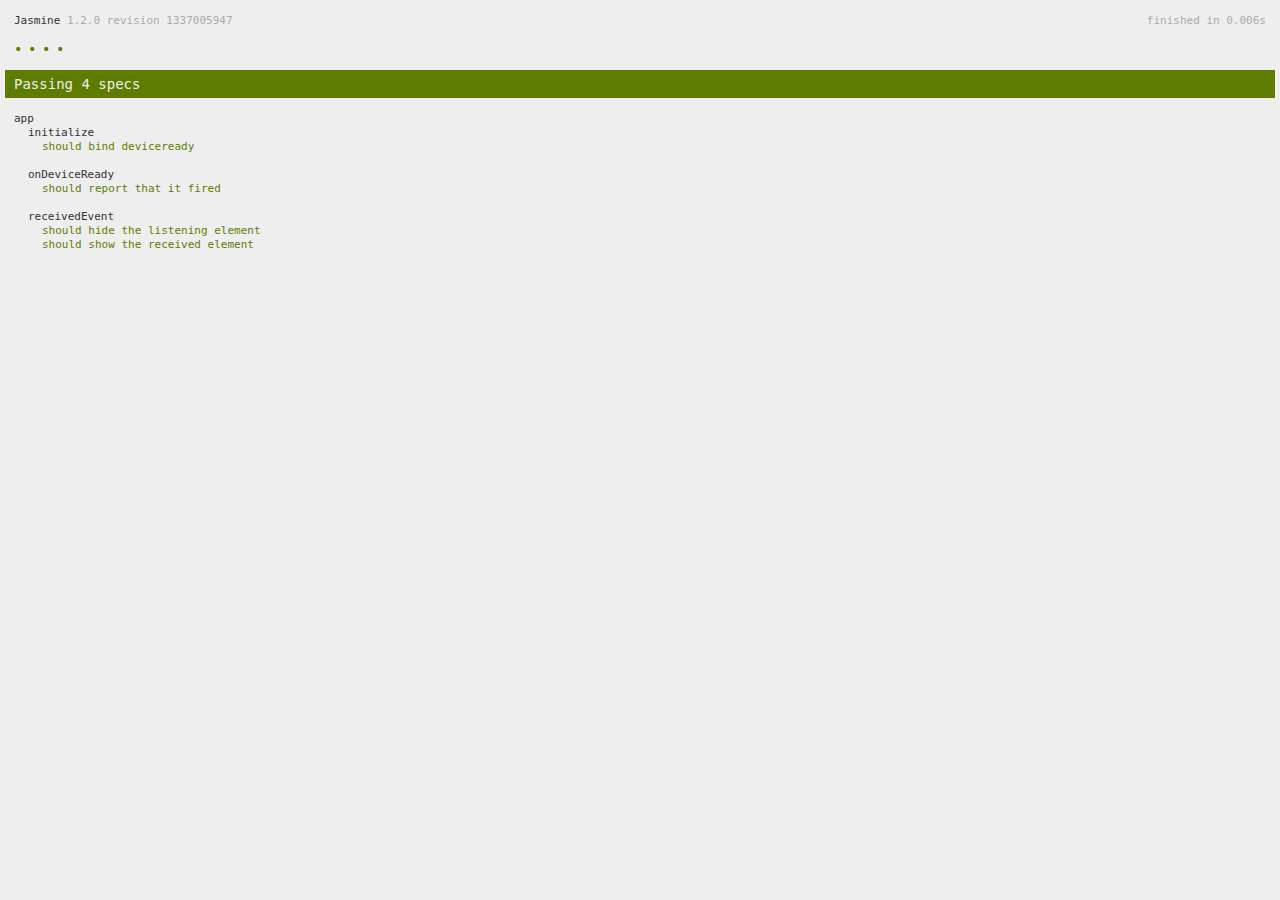
<file: HerJustice/www/spec.html>
<!DOCTYPE html>
<!--
    Licensed to the Apache Software Foundation (ASF) under one
    or more contributor license agreements.  See the NOTICE file
    distributed with this work for additional information
    regarding copyright ownership.  The ASF licenses this file
    to you under the Apache License, Version 2.0 (the
    "License"); you may not use this file except in compliance
    with the License.  You may obtain a copy of the License at

    http://www.apache.org/licenses/LICENSE-2.0

    Unless required by applicable law or agreed to in writing,
    software distributed under the License is distributed on an
    "AS IS" BASIS, WITHOUT WARRANTIES OR CONDITIONS OF ANY
     KIND, either express or implied.  See the License for the
    specific language governing permissions and limitations
    under the License.
-->
<html>
    <head>
        <title>Jasmine Spec Runner</title>

        <!-- jasmine source -->
        <link rel="shortcut icon" type="image/png" href="spec/lib/jasmine-1.2.0/jasmine_favicon.png">
        <link rel="stylesheet" type="text/css" href="spec/lib/jasmine-1.2.0/jasmine.css">
        <script type="text/javascript" src="spec/lib/jasmine-1.2.0/jasmine.js"></script>
        <script type="text/javascript" src="spec/lib/jasmine-1.2.0/jasmine-html.js"></script>

        <!-- include source files here... -->
        <script type="text/javascript" src="js/index.js"></script>

        <!-- include spec files here... -->
        <script type="text/javascript" src="spec/helper.js"></script>
        <script type="text/javascript" src="spec/index.js"></script>

        <script type="text/javascript">
            (function() {
                var jasmineEnv = jasmine.getEnv();
                jasmineEnv.updateInterval = 1000;

                var htmlReporter = new jasmine.HtmlReporter();

                jasmineEnv.addReporter(htmlReporter);

                jasmineEnv.specFilter = function(spec) {
                    return htmlReporter.specFilter(spec);
                };

                var currentWindowOnload = window.onload;

                window.onload = function() {
                    if (currentWindowOnload) {
                        currentWindowOnload();
                    }
                    execJasmine();
                };

                function execJasmine() {
                    jasmineEnv.execute();
                }
            })();
        </script>
    </head>
    <body>
        <div id="stage" style="display:none;"></div>
    </body>
</html>
</file>
<file: HerJustice/www/spec/lib/jasmine-1.2.0/jasmine.css>
body { background-color: #eeeeee; padding: 0; margin: 5px; overflow-y: scroll; }

#HTMLReporter { font-size: 11px; font-family: Monaco, "Lucida Console", monospace; line-height: 14px; color: #333333; }
#HTMLReporter a { text-decoration: none; }
#HTMLReporter a:hover { text-decoration: underline; }
#HTMLReporter p, #HTMLReporter h1, #HTMLReporter h2, #HTMLReporter h3, #HTMLReporter h4, #HTMLReporter h5, #HTMLReporter h6 { margin: 0; line-height: 14px; }
#HTMLReporter .banner, #HTMLReporter .symbolSummary, #HTMLReporter .summary, #HTMLReporter .resultMessage, #HTMLReporter .specDetail .description, #HTMLReporter .alert .bar, #HTMLReporter .stackTrace { padding-left: 9px; padding-right: 9px; }
#HTMLReporter #jasmine_content { position: fixed; right: 100%; }
#HTMLReporter .version { color: #aaaaaa; }
#HTMLReporter .banner { margin-top: 14px; }
#HTMLReporter .duration { color: #aaaaaa; float: right; }
#HTMLReporter .symbolSummary { overflow: hidden; *zoom: 1; margin: 14px 0; }
#HTMLReporter .symbolSummary li { display: block; float: left; height: 7px; width: 14px; margin-bottom: 7px; font-size: 16px; }
#HTMLReporter .symbolSummary li.passed { font-size: 14px; }
#HTMLReporter .symbolSummary li.passed:before { color: #5e7d00; content: "\02022"; }
#HTMLReporter .symbolSummary li.failed { line-height: 9px; }
#HTMLReporter .symbolSummary li.failed:before { color: #b03911; content: "x"; font-weight: bold; margin-left: -1px; }
#HTMLReporter .symbolSummary li.skipped { font-size: 14px; }
#HTMLReporter .symbolSummary li.skipped:before { color: #bababa; content: "\02022"; }
#HTMLReporter .symbolSummary li.pending { line-height: 11px; }
#HTMLReporter .symbolSummary li.pending:before { color: #aaaaaa; content: "-"; }
#HTMLReporter .bar { line-height: 28px; font-size: 14px; display: block; color: #eee; }
#HTMLReporter .runningAlert { background-color: #666666; }
#HTMLReporter .skippedAlert { background-color: #aaaaaa; }
#HTMLReporter .skippedAlert:first-child { background-color: #333333; }
#HTMLReporter .skippedAlert:hover { text-decoration: none; color: white; text-decoration: underline; }
#HTMLReporter .passingAlert { background-color: #a6b779; }
#HTMLReporter .passingAlert:first-child { background-color: #5e7d00; }
#HTMLReporter .failingAlert { background-color: #cf867e; }
#HTMLReporter .failingAlert:first-child { background-color: #b03911; }
#HTMLReporter .results { margin-top: 14px; }
#HTMLReporter #details { display: none; }
#HTMLReporter .resultsMenu, #HTMLReporter .resultsMenu a { background-color: #fff; color: #333333; }
#HTMLReporter.showDetails .summaryMenuItem { font-weight: normal; text-decoration: inherit; }
#HTMLReporter.showDetails .summaryMenuItem:hover { text-decoration: underline; }
#HTMLReporter.showDetails .detailsMenuItem { font-weight: bold; text-decoration: underline; }
#HTMLReporter.showDetails .summary { display: none; }
#HTMLReporter.showDetails #details { display: block; }
#HTMLReporter .summaryMenuItem { font-weight: bold; text-decoration: underline; }
#HTMLReporter .summary { margin-top: 14px; }
#HTMLReporter .summary .suite .suite, #HTMLReporter .summary .specSummary { margin-left: 14px; }
#HTMLReporter .summary .specSummary.passed a { color: #5e7d00; }
#HTMLReporter .summary .specSummary.failed a { color: #b03911; }
#HTMLReporter .description + .suite { margin-top: 0; }
#HTMLReporter .suite { margin-top: 14px; }
#HTMLReporter .suite a { color: #333333; }
#HTMLReporter #details .specDetail { margin-bottom: 28px; }
#HTMLReporter #details .specDetail .description { display: block; color: white; background-color: #b03911; }
#HTMLReporter .resultMessage { padding-top: 14px; color: #333333; }
#HTMLReporter .resultMessage span.result { display: block; }
#HTMLReporter .stackTrace { margin: 5px 0 0 0; max-height: 224px; overflow: auto; line-height: 18px; color: #666666; border: 1px solid #ddd; background: white; white-space: pre; }

#TrivialReporter { padding: 8px 13px; position: absolute; top: 0; bottom: 0; left: 0; right: 0; overflow-y: scroll; background-color: white; font-family: "Helvetica Neue Light", "Lucida Grande", "Calibri", "Arial", sans-serif; /*.resultMessage {*/ /*white-space: pre;*/ /*}*/ }
#TrivialReporter a:visited, #TrivialReporter a { color: #303; }
#TrivialReporter a:hover, #TrivialReporter a:active { color: blue; }
#TrivialReporter .run_spec { float: right; padding-right: 5px; font-size: .8em; text-decoration: none; }
#TrivialReporter .banner { color: #303; background-color: #fef; padding: 5px; }
#TrivialReporter .logo { float: left; font-size: 1.1em; padding-left: 5px; }
#TrivialReporter .logo .version { font-size: .6em; padding-left: 1em; }
#TrivialReporter .runner.running { background-color: yellow; }
#TrivialReporter .options { text-align: right; font-size: .8em; }
#TrivialReporter .suite { border: 1px outset gray; margin: 5px 0; padding-left: 1em; }
#TrivialReporter .suite .suite { margin: 5px; }
#TrivialReporter .suite.passed { background-color: #dfd; }
#TrivialReporter .suite.failed { background-color: #fdd; }
#TrivialReporter .spec { margin: 5px; padding-left: 1em; clear: both; }
#TrivialReporter .spec.failed, #TrivialReporter .spec.passed, #TrivialReporter .spec.skipped { padding-bottom: 5px; border: 1px solid gray; }
#TrivialReporter .spec.failed { background-color: #fbb; border-color: red; }
#TrivialReporter .spec.passed { background-color: #bfb; border-color: green; }
#TrivialReporter .spec.skipped { background-color: #bbb; }
#TrivialReporter .messages { border-left: 1px dashed gray; padding-left: 1em; padding-right: 1em; }
#TrivialReporter .passed { background-color: #cfc; display: none; }
#TrivialReporter .failed { background-color: #fbb; }
#TrivialReporter .skipped { color: #777; background-color: #eee; display: none; }
#TrivialReporter .resultMessage span.result { display: block; line-height: 2em; color: black; }
#TrivialReporter .resultMessage .mismatch { color: black; }
#TrivialReporter .stackTrace { white-space: pre; font-size: .8em; margin-left: 10px; max-height: 5em; overflow: auto; border: 1px inset red; padding: 1em; background: #eef; }
#TrivialReporter .finished-at { padding-left: 1em; font-size: .6em; }
#TrivialReporter.show-passed .passed, #TrivialReporter.show-skipped .skipped { display: block; }
#TrivialReporter #jasmine_content { position: fixed; right: 100%; }
#TrivialReporter .runner { border: 1px solid gray; display: block; margin: 5px 0; padding: 2px 0 2px 10px; }
</file>
